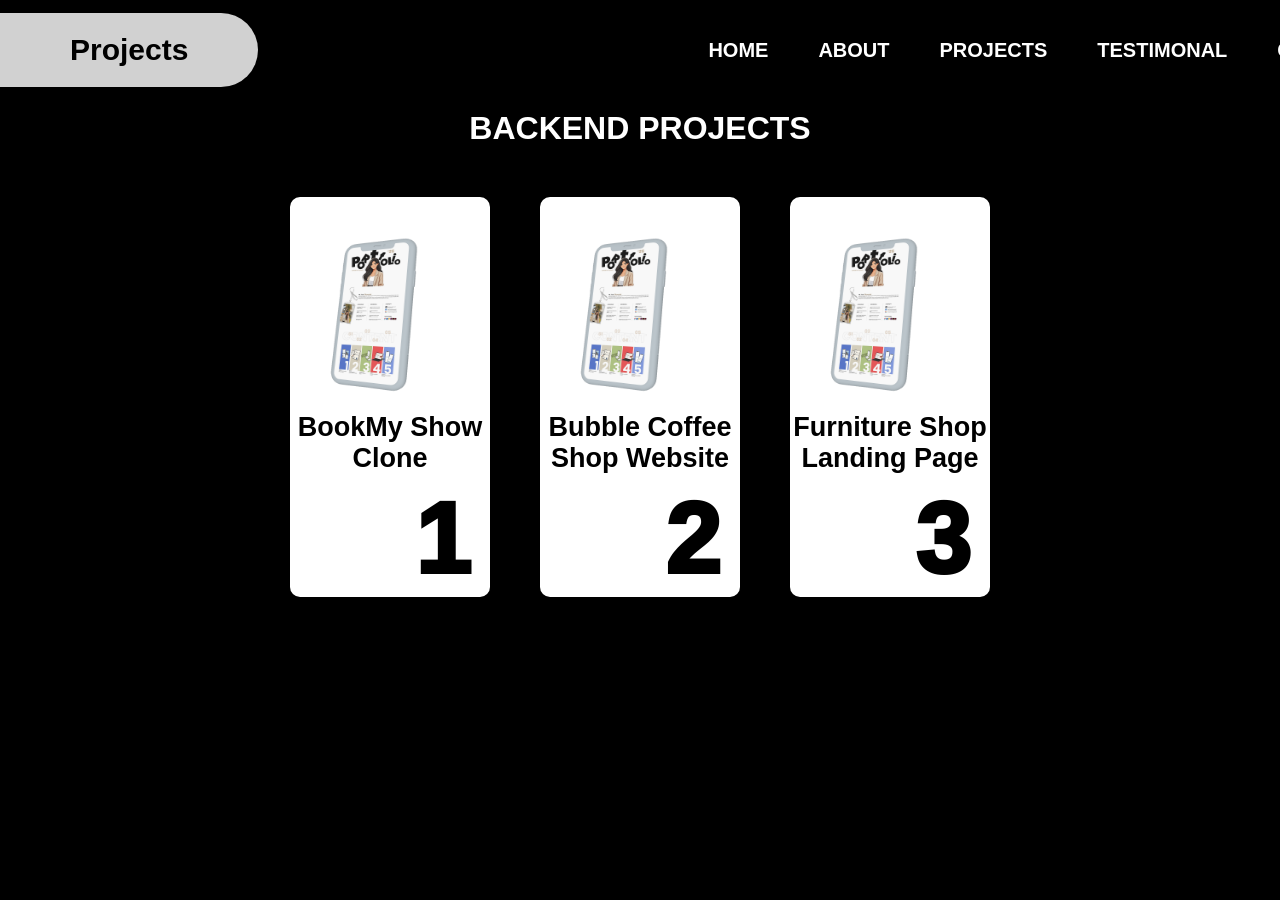
<file: Projects page/backend.html>
<!DOCTYPE html>
<html lang="en">
<head>
    <meta charset="UTF-8">
    <meta name="viewport" content="width=device-width, initial-scale=1.0">
    <title>Frontend Projects</title>
    <link rel="stylesheet" href="./projectpage-responsive-480.css">
    <link rel="stylesheet" href="./projectpagetemplate.css">
</head>
<body>
    <div class="screen3">
        <header>
            <div class="topnav-containers3">
            <h1>Projects</h1>
            <div class="nav">
                <div class="navtext">HOME</div>
                <div class="navtext">ABOUT</div>
                <div class="navtext">PROJECTS</div>
                <div class="navtext">TESTIMONAL</div>
                <div class="navtext">CONTACT</div>
            </div>
        </div>
    </header>
    <div class="projects-container">
        <h1>BACKEND PROJECTS</h1>
        <div class="Projectsflex-container">

          <div class="projectcard"> 
             <a href="" >
                <img src="./mobile.png" alt="mobile">
                <h2>BookMy Show Clone </h2>
                <span>1</span>
             </a>
          </div>
          <div class="projectcard"> 
            <a href="" target="_blank" >
               <img src="./mobile.png" alt="mobile">
               <h2>Bubble Coffee Shop Website </h2>
               <span>2</span>
            </a>
         </div>
         <div class="projectcard"> 
            <a href="" >
               <img src="./mobile.png" alt="mobile">
               <h2>Furniture Shop Landing Page</h2>
               <span>3</span>
            </a>
         </div>

        </div>
    </div>


    </div>
   
</body>
</html>
</file>
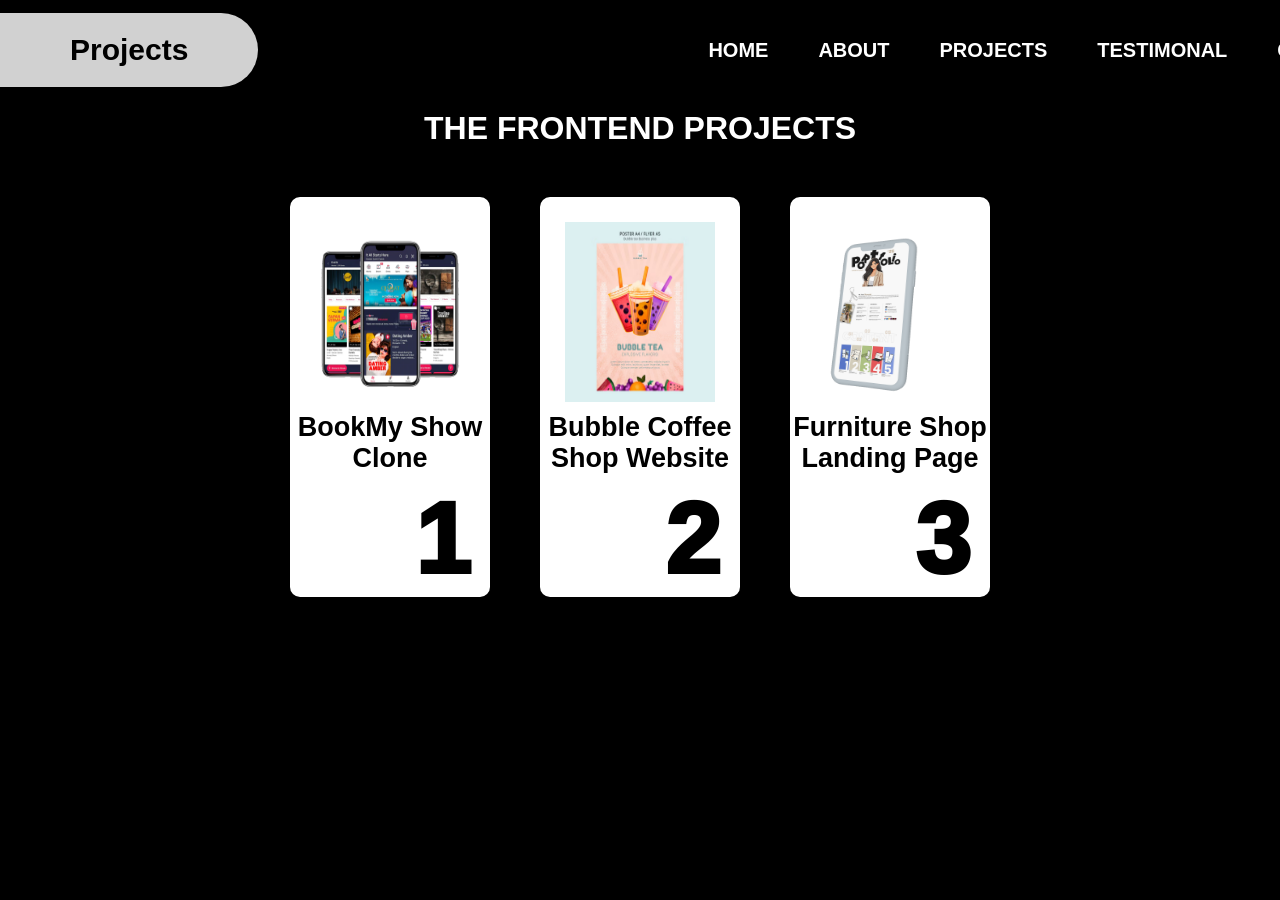
<file: Projects page/frontend.html>
<!DOCTYPE html>
<html lang="en">
<head>
    <meta charset="UTF-8">
    <meta name="viewport" content="width=device-width, initial-scale=1.0">
    <title>Frontend Projects</title>
    <link rel="stylesheet" href="./projectpage-responsive-480.css">
    <link rel="stylesheet" href="./projectpagetemplate.css">
</head>
<body>
    <div class="screen3">
        <header>
            <div class="topnav-containers3">
            <h1>Projects</h1>
         <a href="../index.html">  <div class="nav">
                <div class="navtext">HOME</div>
                <div class="navtext">ABOUT</div>
                <div class="navtext">PROJECTS</div>
                <div class="navtext">TESTIMONAL</div>
                <div class="navtext">CONTACT</div>
            </div> </a> 
        </div>
    </header>
    <div class="projects-container">
        <h1>THE FRONTEND PROJECTS</h1>
        <div class="Projectsflex-container">

          <div class="projectcard"> 
             <a href="https://rafibolt10.github.io/BookMyShow_clone/" >
                <img src="./What-Is-A-BookMyShow-App.png" alt="mobile">
                <h2>BookMy Show Clone </h2>
                <span>1</span>
             </a>
          </div>
          <div class="projectcard"> 
            <a href="https://rafibolt10.github.io/Bubble-Tea-premium-Website/" target="_blank" >
               <img src="./bubble-tea-poster-template-design_23-2150134933.avif" alt="mobile">
               <h2>Bubble Coffee Shop Website </h2>
               <span>2</span>
            </a>
         </div>
         <div class="projectcard"> 
            <a href="" >
               <img src="./mobile.png" alt="mobile">
               <h2>Furniture Shop Landing Page</h2>
               <span>3</span>
            </a>
         </div>

        </div>
    </div>


    </div>
   
</body>
</html>
</file>
<file: Projects page/projectpage-responsive-480.css>
@media screen and (max-width:480px){
    *{
        margin: 0px;
        padding: 0px;
        box-sizing: border-box;
    }
    body{
        font-family: Futura,Trebuchet MS,Arial,sans-serif; 
       
    }
    
    .screen3{
        height: 100vh;
        width: 100%;
        background-color: black;
    }
    .topnav-containers3{
        display: flex;
        flex-wrap: wrap;
        /* flex-direction: column; */
        height: 10px;
        width: 100%;
        gap: 4px;
       
    }
    .topnav-containers3 h1{
        font-size: 30px;
        color: black;
        background-color: rgb(209, 209, 209);
        border-top-right-radius: 40px;
        border-bottom-right-radius: 40px;
        padding: 20px 70px;
    }
    .topnav-containers3 a{
        text-decoration: none;
        display: none;
    }
    .topnav-containers3 .nav{
        /* display: flex;
        flex-wrap: wrap;
        font-weight: bold;
        font-size: 20px;
        gap: 20px; 
    color: white; */
    display: none;
    }
    .projects-container{
        color: white;
        text-align: center;
        margin-top: 10px;
    }
    .Projectsflex-container{
        display: flex;
      justify-content: center; 
      margin-top: 50px;
      gap: 50px;
      flex-wrap: wrap;
      background-color: black;
    }
    .projectcard{
        background-color: white;
        border-radius: 10px;
        height: 100px;
        width: 100px;
    }
    .projectcard a{
        height: 100%;
        text-decoration: none;
        color: black;
        display: flex;
        flex-direction: column;
        align-items: center;
        gap: 10px;
        font-size: 18px;
        position: relative;
        flex-wrap: wrap;
    }
    .projectcard img{
    height: 100px;
    width: 80px;
    /* margintop will makes to movie the img centre */
    margin-top: 25px; 
    }
    .projectcard span{
        font-size: 100px;
        position: absolute;
        font-weight: 1000;
        bottom: 0px;
        right: 20px;
    }
    
}
</file>
<file: Projects page/projectpagetemplate.css>
*{
    margin: 0px;
    padding: 0px;
    box-sizing: border-box;
}
body{
    font-family: Futura,Trebuchet MS,Arial,sans-serif; 
   
}

.screen3{
    height: 100vh;
    width: 100%;
    background-color: black;
}
.topnav-containers3{
    display: flex;
    height: 100px;
    width: 100%;
    align-items: center;
    gap: 450px;
   
}
.topnav-containers3 h1{
    font-size: 30px;
    color: black;
    background-color: rgb(209, 209, 209);
    border-top-right-radius: 40px;
    border-bottom-right-radius: 40px;
    padding: 20px 70px;
}
.topnav-containers3 a{
    text-decoration: none;
}
.topnav-containers3 .nav{
    display: flex;
    font-weight: bold;
    font-size: 20px;
    gap: 50px; 
color: white;
}
.projects-container{
    color: white;
    text-align: center;
    margin-top: 10px;
}
.Projectsflex-container{
    display: flex;
  justify-content: center; 
  margin-top: 50px;
  gap: 50px;
}
.projectcard{
    background-color: white;
    border-radius: 10px;
    height: 400px;
    width: 200px;
}
.projectcard a{
    height: 100%;
    text-decoration: none;
    color: black;
    display: flex;
    flex-direction: column;
    align-items: center;
    gap: 10px;
    font-size: 18px;
    position: relative;
}
.projectcard img{
height: 180px;
width: 150px;
/* margintop will makes to movie the img centre */
margin-top: 25px; 
}
.projectcard span{
    font-size: 100px;
    position: absolute;
    font-weight: 1000;
    bottom: 0px;
    right: 20px;
}
</file>
